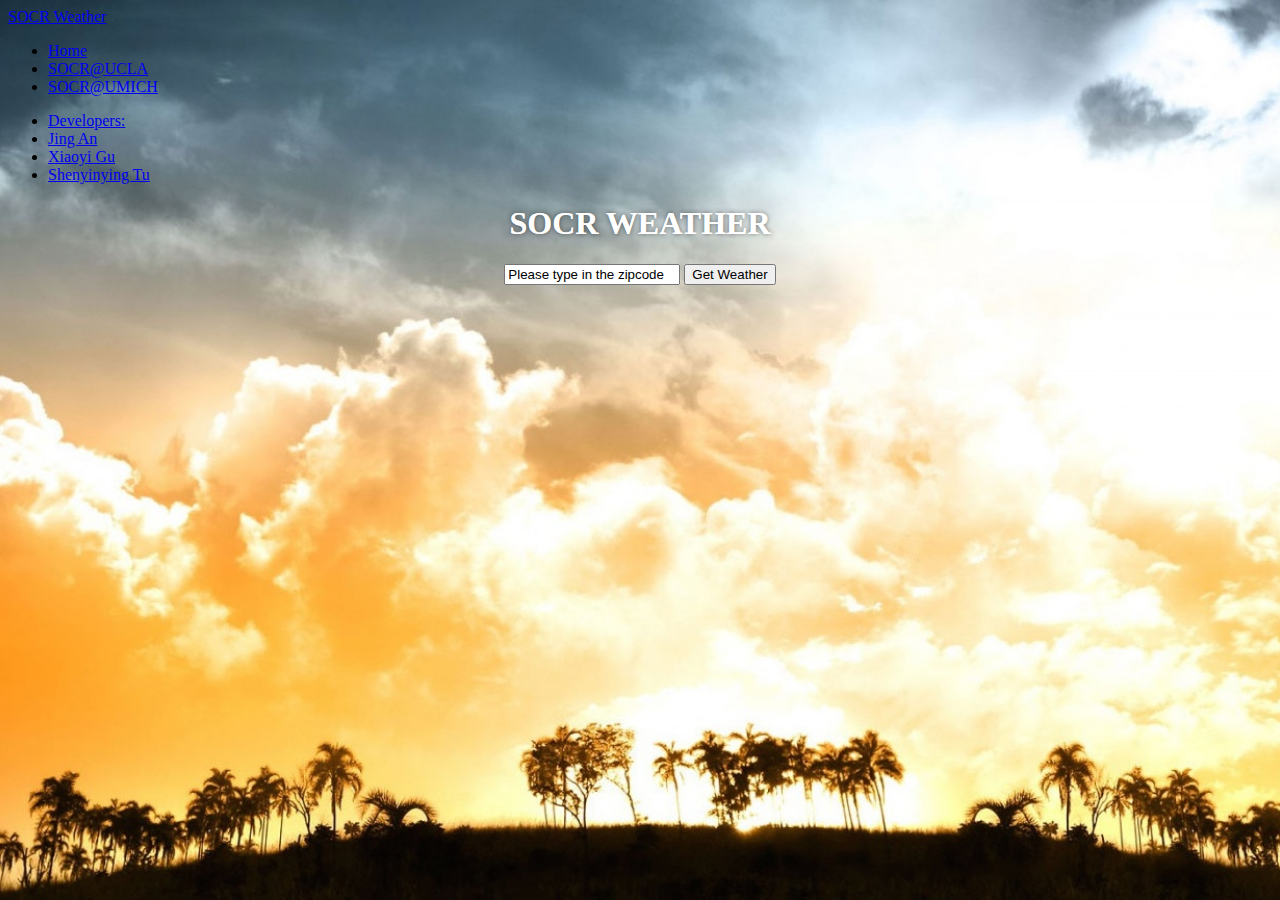
<file: index.html>
<!DOCTYPE html PUBLIC "-//W3C//DTD XHTML 1.0 Transitional//EN" "http://www.w3.org/TR/xhtml1/DTD/xhtml1-transitional.dtd">
<html xmlns="http://www.w3.org/1999/xhtml">
<head>
    <meta charset="utf-8">
    <meta http-equiv="X-UA-Compatible" content="IE=edge">
    <meta name="viewport" content="width=device-width, initial-scale=1">
    <title>Weather Project</title>
 
<script src="http://d3js.org/d3.v3.js"></script>     
<script src="jquery-2.1.0.min.js"></script>
<script src="weather.js"></script>
<link rel="stylesheet" type="text/css" href="CSSStyleSheet.css">
<link href="https://rawgithub.com/SOCRedu/pubmed-vis-test-project/gh-pages/css/bootstrap.css" rel="stylesheet">

</head>

<body>
    
<div class="navbar">
  <div class="navbar-inner">
    <a class="brand" href="#">SOCR Weather</a>
    <ul class="nav">
      <li class="active"><a href="#">Home</a></li>
      <li><a href="http://www.socr.ucla.edu" target='_blank'>SOCR@UCLA</a></li>
      <li><a href="http://www.socr.umich.edu" target='_blank'>SOCR@UMICH</a></li>
    </ul>
      <ul class="nav pull-right">
                    <li class="active"><a href="http://socr.umich.edu/people/" target="_blank">Developers:</a></li>
                    <li><a href="https://github.com/jingan1009" target="_blank">Jing An</a></li>
                    <li><a href="https://github.com/guxiaoyi" target="_blank">Xiaoyi Gu</a></li>
                    <li><a href="https://github.com/Ruby0-0" target="_blank">Shenyinying Tu</a></li>
                </ul>
  </div>
</div>
    
<div class="row-fluid">
     <h1 class="wea"style="Courier">SOCR WEATHER</h1>
</div>
    
<form class="form-search">
<input id="zipcode" class="input-medium search-query" style="width:168px;" type="text" value="Please type in the zipcode" />
<button class="btn btn-small btn-primary disabled" type="button" id='getit'>Get Weather</button>
</form> 


    
<div id="question"  align="center" >
    <p><font color="#485c99" size="+1">Which side of data do you want to replace?</font></p>
    
    <div class="btn-group">
      <button class="btn" id="left">Left</button>
      <button class="btn" id="right">Right</button>
    </div>
    
</div>
  
<div id="container" class="content" hidden="hidden">
    <div class="content_left">
        
        <div class="city" id="display_cityname1"></div>
        <div class="geo" id="display_geo1"></div>
        <div class="current" id="display_current1"></div>
        <div id="display_forecast1" class="forecast">
            <table id="table1" style="text-align:center">
                <tr>
                    <td></td>
                    <td></td>
                    <td></td>
                    <td></td>
                    <td></td>
                </tr>
                
                <tr>
                    <td></td>
                    <td></td>
                    <td></td>
                    <td></td>
                    <td></td>
                </tr>
                
                <tr>
                    <td></td>
                    <td></td>
                    <td></td>
                    <td></td>
                    <td></td>
                </tr>
                
                <tr>
                    <td></td>
                    <td></td>
                    <td></td>
                    <td></td>
                    <td></td>
                </tr>
                
                <tr style="color: #DF3A01;">
                    <td></td>
                    <td></td>
                    <td></td>
                    <td></td>
                    <td></td>
                </tr>
                
                <tr style="color: #2E9AFE;">
                    <td></td>
                    <td></td>
                    <td></td>
                    <td></td>
                    <td></td>
                </tr>
                
            </table>
        </div>
        <div class="details" id="display_details1"></div>
        <div class="sunmoon" id="display_sunmoon1"></div>
        <div class="windpressure" id="display_windpressure1"></div>
        
    </div>
    
    <div class="content_right">
        
        <div class="city" id="display_cityname2"></div>
        <div class="geo" id="display_geo2"></div>
        <div class="current" id="display_current2"></div>
        <div id="display_forecast2" class="forecast">
            <table id="table2" style="text-align:center">
                <tr>
                    <td></td>
                    <td></td>
                    <td></td>
                    <td></td>
                    <td></td>
                </tr>
                
                <tr>
                    <td></td>
                    <td></td>
                    <td></td>
                    <td></td>
                    <td></td>
                </tr>
                
                <tr>
                    <td></td>
                    <td></td>
                    <td></td>
                    <td></td>
                    <td></td>
                </tr>
                
                <tr>
                    <td></td>
                    <td></td>
                    <td></td>
                    <td></td>
                    <td></td>
                </tr>
                
                <tr style="color: #DF3A01;">
                    <td></td>
                    <td></td>
                    <td></td>
                    <td></td>
                    <td></td>
                </tr>
                
                <tr style="color: #2E9AFE;">
                    <td></td>
                    <td></td>
                    <td></td>
                    <td></td>
                    <td></td>
                </tr>
                
            </table>
        </div>
        <div class="details" id="display_details2"></div>
        <div class="sunmoon" id="display_sunmoon2"></div>
        <div class="windpressure" id="display_windpressure2"></div>
    </div>
    
   
    <div id="compare" class="comparison"></div>
    
    <div class="graph"></div>
   
</div>

    
    
    
    
</body>
</html>
</file>
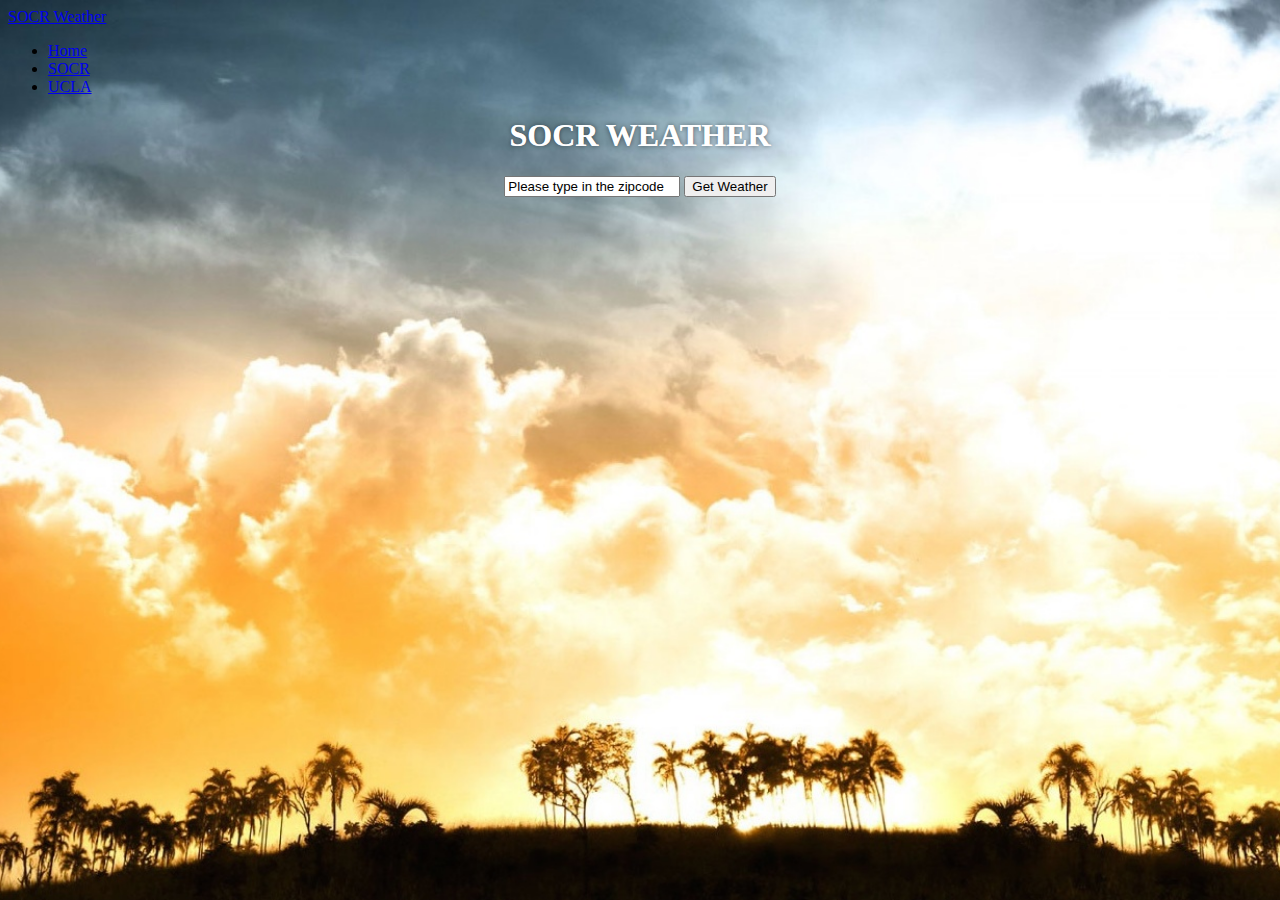
<file: srp_pj1 (1).html>
<!DOCTYPE html PUBLIC "-//W3C//DTD XHTML 1.0 Transitional//EN" "http://www.w3.org/TR/xhtml1/DTD/xhtml1-transitional.dtd">
<html xmlns="http://www.w3.org/1999/xhtml">
<head>
    <meta charset="utf-8">
    <meta http-equiv="X-UA-Compatible" content="IE=edge">
    <meta name="viewport" content="width=device-width, initial-scale=1">
    <title>Weather Project</title>
 
<script src="http://d3js.org/d3.v3.js"></script>     
<script src="jquery-2.1.0.min.js"></script>
<script src="weather.js"></script>
<link rel="stylesheet" type="text/css" href="CSSStyleSheet.css">
<link href="https://rawgithub.com/SOCRedu/pubmed-vis-test-project/gh-pages/css/bootstrap.css" rel="stylesheet">

</head>

<body>
    
<div class="navbar">
  <div class="navbar-inner">
    <a class="brand" href="#">SOCR Weather</a>
    <ul class="nav">
      <li class="active"><a href="#">Home</a></li>
      <li><a href="http://www.socr.ucla.edu">SOCR</a></li>
      <li><a href="http://www.ucla.edu">UCLA</a></li>
    </ul>
  </div>
</div>
    
<div class="row-fluid">
     <h1 class="wea"style="Courier">SOCR WEATHER</h1>
</div>
    
<form class="form-search">
<input id="zipcode" class="input-medium search-query" style="width:168px;" type="text" value="Please type in the zipcode" />
<button class="btn btn-small btn-primary disabled" type="button" id='getit'>Get Weather</button>
</form> 

<div class="progress_bar">
    <div class="progress progress-striped active">
        <div class="bar" style="width: 50%;"></div>
    </div>
</div>
    
<div id="question"  align="center" >
    <p><font color="#485c99" size="+1">Which side of data do you want to replace?</font></p>
    
    <div class="btn-group">
      <button class="btn" id="left">Left</button>
      <button class="btn" id="right">Right</button>
    </div>
    
</div>
  
<div id="container" class="content" hidden="hidden">
    <div class="content_left">
        
        <div class="city" id="display_cityname1"></div>
        <div class="geo" id="display_geo1"></div>
        <div class="current" id="display_current1"></div>
        <div id="display_forecast1" class="forecast">
            <table id="table1">
                <tr>
                    <td></td>
                    <td></td>
                    <td></td>
                    <td></td>
                    <td></td>
                </tr>
                
                <tr>
                    <td></td>
                    <td></td>
                    <td></td>
                    <td></td>
                    <td></td>
                </tr>
                
                <tr>
                    <td></td>
                    <td></td>
                    <td></td>
                    <td></td>
                    <td></td>
                </tr>
                
                <tr>
                    <td></td>
                    <td></td>
                    <td></td>
                    <td></td>
                    <td></td>
                </tr>
                
                <tr style="color: #DF3A01;">
                    <td></td>
                    <td></td>
                    <td></td>
                    <td></td>
                    <td></td>
                </tr>
                
                <tr style="color: #2E9AFE;">
                    <td></td>
                    <td></td>
                    <td></td>
                    <td></td>
                    <td></td>
                </tr>
                
            </table>
        </div>
        <div class="details" id="display_details1"></div>
        <div class="sunmoon" id="display_sunmoon1"></div>
        <div class="windpressure" id="display_windpressure1"></div>
        
    </div>
    
    <div class="content_right">
        
        <div class="city" id="display_cityname2"></div>
        <div class="geo" id="display_geo2"></div>
        <div class="current" id="display_current2"></div>
        <div id="display_forecast2" class="forecast">
            <table id="table2">
                <tr>
                    <td></td>
                    <td></td>
                    <td></td>
                    <td></td>
                    <td></td>
                </tr>
                
                <tr>
                    <td></td>
                    <td></td>
                    <td></td>
                    <td></td>
                    <td></td>
                </tr>
                
                <tr>
                    <td></td>
                    <td></td>
                    <td></td>
                    <td></td>
                    <td></td>
                </tr>
                
                <tr>
                    <td></td>
                    <td></td>
                    <td></td>
                    <td></td>
                    <td></td>
                </tr>
                
                <tr style="color: #DF3A01;">
                    <td></td>
                    <td></td>
                    <td></td>
                    <td></td>
                    <td></td>
                </tr>
                
                <tr style="color: #2E9AFE;">
                    <td></td>
                    <td></td>
                    <td></td>
                    <td></td>
                    <td></td>
                </tr>
                
            </table>
        </div>
        <div class="details" id="display_details2"></div>
        <div class="sunmoon" id="display_sunmoon2"></div>
        <div class="windpressure" id="display_windpressure2"></div>
    </div>
    
    <div id="compare" class="comparison"></div>
    
    <div class="graph"></div>
   
</div>

    
    
    
    
</body>
</html>
</file>
<file: CSSStyleSheet.css>
/*body {background-image:url('http://www.chaoswallpapers.com/wallpapers/pretty_cloudy_sunshine_weather-1680x1050.jpg'); 
    background-size:100%;
    font:"Comic Sans MS", cursive;
    background-attachment: fixed;
    background-repeat: no-repeat;
}
*/
body { 
  background: no-repeat center center fixed; 
    background-image:url('pretty_cloudy_sunshine_weather-1680x1050.jpg');
  -webkit-background-size: cover;
  -moz-background-size: cover;
  -o-background-size: cover;
  background-size: cover;
  font:"Comic Sans MS", cursive;
}

h1 {font-family:Georgia,serif;color:#ccc;text-align:center;} 

form.form-search {text-align:center;} 

table {
    position: absolute;
    top: 15px;
    left: 8px;
    height: 250px;
    width: 100%;
    padding-bottom: 30px;
    font-size: auto;  
}


.wea{
    color: #fff;
    text-shadow: 0 0 0 rgba(255,255,255,0.3), 0 0 0 rgba(255,255,255,0.3), 0 0 0 rgba(255,255,255,0.1), 0 0 0 rgba(255,255,255,0.1), 0 0 5px rgba(0,0,0,0.5);
}

/*
.progress_bar {
    width: 400px;
    position: absolute;
    top: 125px;
    right: 10%;
}
*/

.content{
    position: absolute;
    margin:auto;
    width:100%;
    height:1700px;
    text-shadow:0px 2px 20px rgba(255,255,255,1);
    font-weight:normal;
    color:#000000;
    letter-spacing:0pt;
    word-spacing:1pt;
    font-size:5px;
    text-align:left;
    font-family:Georgia;
    
}

.content_left{
    position: absolute;
    margin:auto;
    width:50%;
    height:1700px;
    left:0px;
    
}

.content_right{
    position: absolute;
    margin:auto;
    width:50%;
    height:1700px;
    left:50%;
}

.city{
    position:absolute;
    top:10px;
    left:10px;
    width:96%;
    padding-top: 5px;
    height: 40px;
    font-family:Georgia;
    font-size:30px;
    color:black;
    
}

.geo{

    position:absolute;
    top:50px;
    padding-top: 1px;
    padding-left: 10px;
    left:10px;
    height: 30px;
    width:96%;
    font-family:Georgia;
    font-size:15px;
    color:black; 

}

.current{
    position:absolute;
    padding-top: 30px;
    top:80px;
    left:10px;
    height: 50px;
    width:96%;
    font-family:Georgia;
    font-size:90px;
    color:black;
    font-weight:lighter;
}

.forecast{
    position:absolute;
    top:175px;
    left:5px;
    width: 99%;
    height: 265px;
    border-radius: 25px 25px 25px 25px;
    -moz-border-radius: 25px 25px 25px 25px;
    -webkit-border-radius: 25px 25px 25px 25px;
    border: 0px solid #f7f2f7;
    background:rgba(40,48,77,0.5);
    padding-left: 0px;
    padding-top: 40px;
    font-size:22px;
    float:left;
    line-height:normal;
    }

.details{
    position:absolute;
    top:490px;
    left:5px;
    width: 96%;
    height: 265px;
    border-radius: 25px 25px 25px 25px;
    -moz-border-radius: 25px 25px 25px 25px;
    -webkit-border-radius: 25px 25px 25px 25px;
    border: 0px solid #f7f2f7;
    background:rgba(40,48,77,0.5);
    padding-top:20px;
    padding-left: 20px;
    font-size:25px;
    float:left;
    line-height:normal;
}

.sunmoon{
    position:absolute;
    top:785px;
    left:5px;
    width: 46%;
    height: 230px;
    border-radius: 25px 25px 25px 25px;
    -moz-border-radius: 25px 25px 25px 25px;
    -webkit-border-radius: 25px 25px 25px 25px;
    border: 0px solid #f7f2f7;
    background:rgba(40,48,77,0.5);
    padding-top:30px;
    padding-left: 20px;
    font-size:25px;
    float:left;
    line-height:normal;
}

#sunmoonimg1{
    position: absolute;
    top: 1065px;
    width: 180px;
    height: 160px;
    opacity: 0.8;
    left: 30px;
}

#sunmoonimg2{
    position: absolute;
    top: 1065px;
    width: 180px;
    height: 160px;
    opacity: 0.8;
    left: 52%;
}

.windpressure{
    position:absolute;
    top:785px;
    right: 2px;
    width: 46%;
    height: 230px;
    border-radius: 25px 25px 25px 25px;
    -moz-border-radius: 25px 25px 25px 25px;
    -webkit-border-radius: 25px 25px 25px 25px;
    border: 0px solid #f7f2f7;
    background:rgba(40,48,77,0.5);
    padding-top:30px;
    padding-left: 20px;
    font-size:25px;
    float:left;
    line-height:normal;
}

#windimg1{
    position: absolute;
    top: 1068px;
    width: 180px;
    height: 160px;
    opacity: 0.8;
    left: 35%;
}

#windimg2{
    position: absolute;
    top: 1050px;
    width: 180px;
    height: 130px;
    opacity: 0.8;
    left: 88%;
}

.comparison{
    position:absolute;
    top:1050px;
    left:5px;
    width: 98%;
    height: 150px;
    text-align: center;
    border-radius: 25px 25px 25px 25px;
    -moz-border-radius: 25px 25px 25px 25px;
    -webkit-border-radius: 25px 25px 25px 25px;
    border: 0px solid #f7f2f7;
    background:rgba(40,48,77,0.5);
    padding-top:15px;
    font-size:25px;
    float:left; 
    line-height:normal;
}

.block{
    position:absolute;
    width: 96%;
    height: 350px;
    top: 1330px;
    left: 20px;
    float:left;
    text-align: center;
    border-radius: 25px 25px 25px 25px;
    -moz-border-radius: 25px 25px 25px 25px;
    -webkit-border-radius: 25px 25px 25px 25px;
    padding-top:30px;
    border: 0px solid;
}

.graph{
    position:absolute;
    top:1230px;
    left:10px;
    width: 98%;
    height: 350px;
    text-align: center;
    border-radius: 25px 25px 25px 25px;
    -moz-border-radius: 25px 25px 25px 25px;
    -webkit-border-radius: 25px 25px 25px 25px;
    border: 0px solid #f7f2f7;
    background:rgba(40,48,77,0.5);
    font-size:25px;
    float:left; 
}

path {
        stroke: steelblue;
        stroke-width: 1;
        fill: none;
}

.axis {
        shape-rendering: crispEdges;
}
 
.x.axis line {
        stroke: lightgrey;
}
 
.x.axis .minor {
        stroke-opacity: .5;
}
 
.x.axis path {
        display: none;
}
 
.y.axis line, .y.axis path {
        fill: none;
        stroke: #000;
}
</file>
